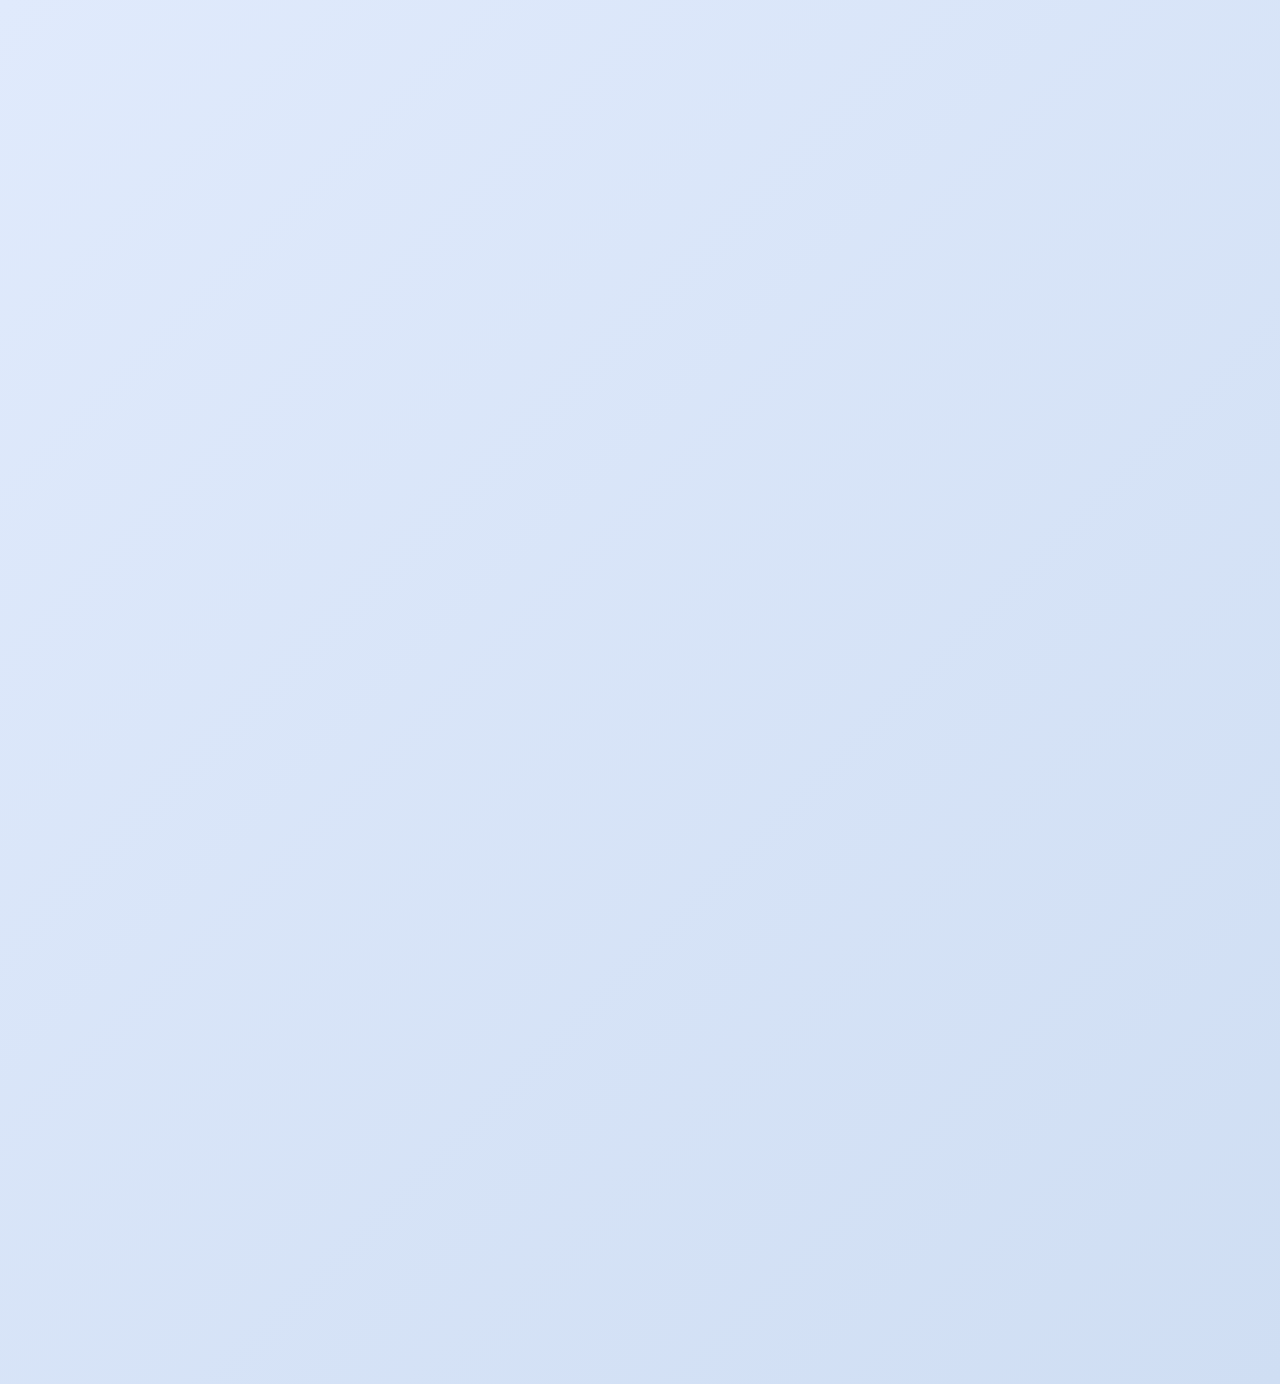
<file: index.html>
<!DOCTYPE html>
<html lang="fr">
<head>
    <meta charset="UTF-8">
    <meta http-equiv="X-UA-Compatible" content="IE=edge">
    <meta name="viewport" content="width=device-width, initial-scale=1.0">
    <link rel="stylesheet" href="css/style.css">
    <title>CV - Lovatiana Maminirina</title>
    <link href="https://fonts.googleapis.com/css2?family=Poppins:wght@300;400;600&display=swap" rel="stylesheet">
    
    
</head>
<body>

    <div class="cv-container">
        <header>
            <img src="images/sary.jpg" alt="Photo de profil" class="profile-img">
            <h1>ANDRIANOMENJANAHARY</h1>
            <p class="subtitle">Lovatiana Maminirina</p>
        </header>

        <section>
            <h2>Informations Personnelles</h2>
            <div class="info-grid">
                <div class="info-item"><strong>Né le :</strong> 09 Octobre 2007 à Sabotsy Namehana</div>
                <div class="info-item"><strong>Adresse :</strong> Lot C/0 Villa Finoana FLM Mahamanina</div>
                <div class="info-item"><strong>Email :</strong> nomenjanaharylovatiana2609@gmail.com</div>
                <div class="info-item"><strong>Contact :</strong> 038 52 610 19</div>
                <div class="info-item"><strong>Situation :</strong> Célibataire</div>
            </div>
        </section>

        <section>
            <h2>Formation et Diplômes</h2>
            <table>
                <thead>
                    <tr>
                        <th>Année</th>
                        <th>Diplôme</th>
                    </tr>
                </thead>
                <tbody>
                    <tr>
                        <td>2025</td>
                        <td>BACCALAUREAT SERIE D</td>
                    </tr>
                    <tr>
                        <td>2024</td>
                        <td>BACCALAUREAT SERIE A2</td>
                    </tr>
                    <tr>
                        <td>2022</td>
                        <td>BEPC</td>
                    </tr>
                    <tr>
                        <td>2018</td>
                        <td>CEPE</td>
                    </tr>
                </tbody>
            </table>
        </section>

        <section class="skills-list">
            <h2>Connaissances Linguistiques</h2>
            <p><strong>Malagasy :</strong> Langue maternelle</p>
            <p><strong>Français :</strong> Parlé et écrit</p>
            <p><strong>Anglais :</strong> Niveau scolaire</p>
        </section>

        <section>
            <h2>Centres d'intérêt</h2>
            <div class="hobbies-tags">
                <span class="tag">Lecture</span>
                <span class="tag">Musique</span>
                <span class="tag">Danse</span>
                <span class="tag">Balade</span>
                <span class="tag">Basketball</span>
                <span class="tag">Chant</span>
                <span class="tag">Apprentissage</span>
            </div>
    
            
        </section>
    </div>

</body>
</html>
</file>
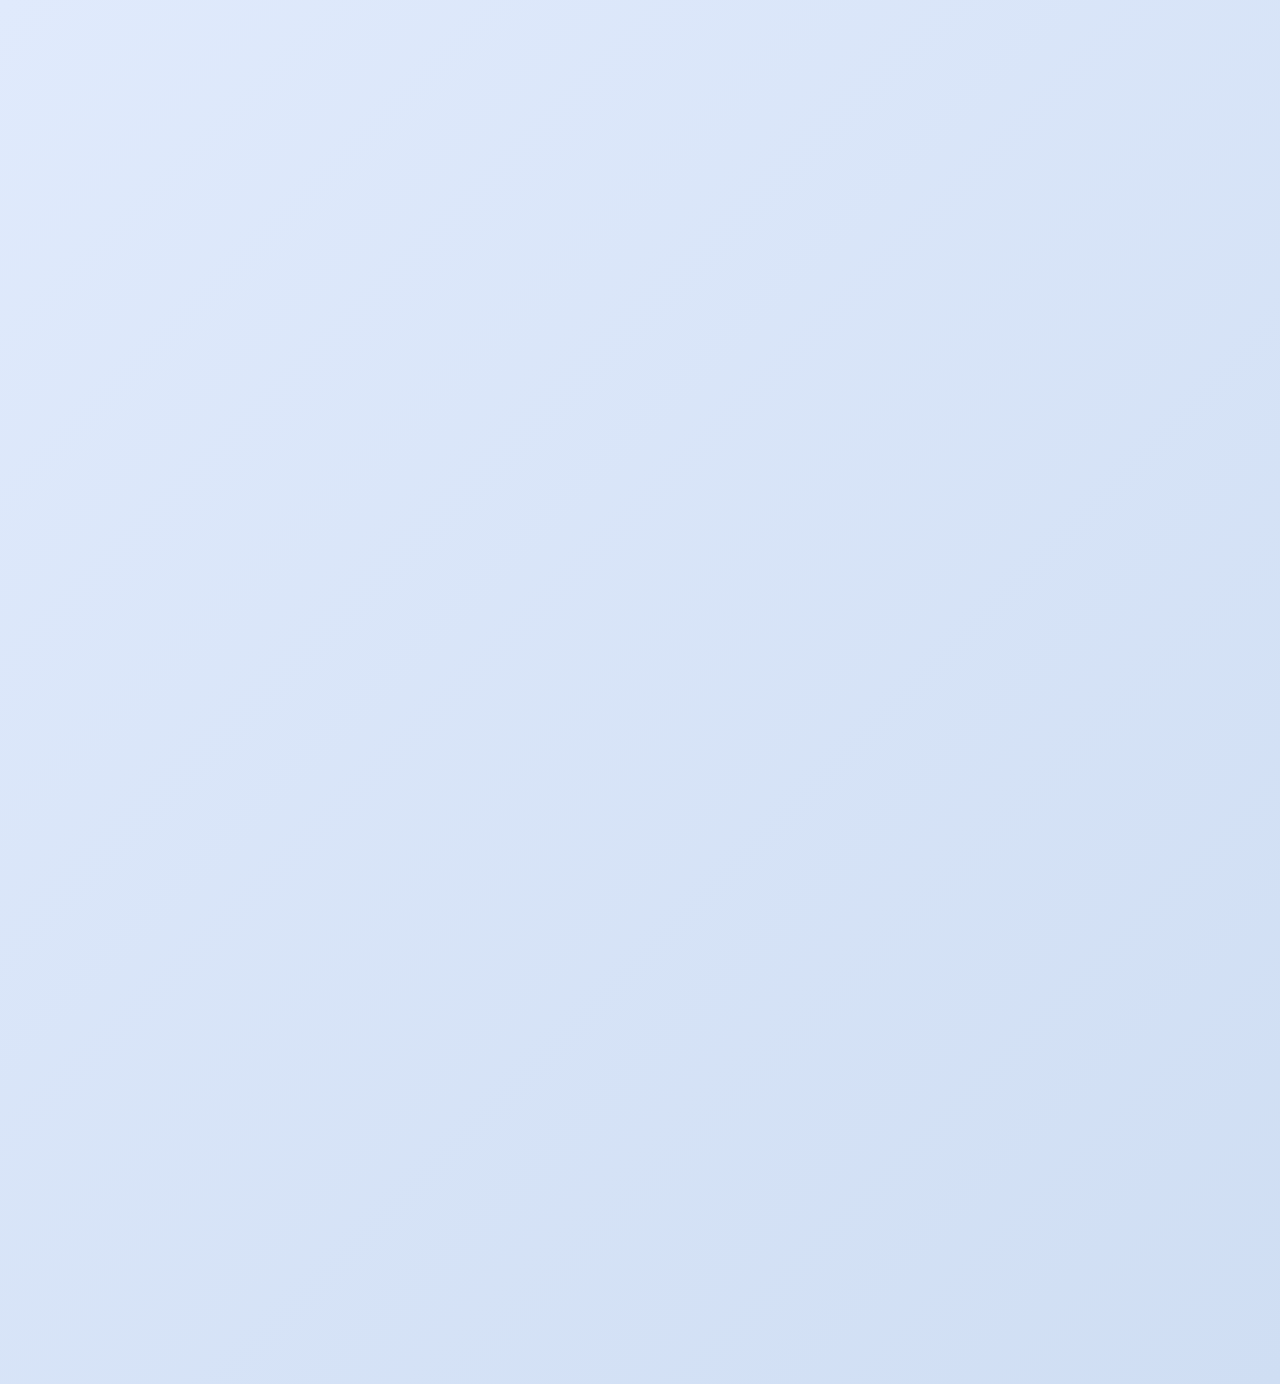
<file: home.html>
<!DOCTYPE html>
<html lang="fr">
<head>
    <meta charset="UTF-8">
    <meta http-equiv="X-UA-Compatible" content="IE=edge">
    <meta name="viewport" content="width=device-width, initial-scale=1.0">
    <link rel="stylesheet" href="css/style.css">
    <title>CV - Lovatiana Maminirina</title>
    <link href="https://fonts.googleapis.com/css2?family=Poppins:wght@300;400;600&display=swap" rel="stylesheet">
    
    
</head>
<body>

    <div class="cv-container">
        <header>
            <img src="images/sary.jpg" alt="Photo de profil" class="profile-img">
            <h1>ANDRIANOMENJANAHARY</h1>
            <p class="subtitle">Lovatiana Maminirina</p>
        </header>

        <section>
            <h2>Informations Personnelles</h2>
            <div class="info-grid">
                <div class="info-item"><strong>Né le :</strong> 09 Octobre 2007 à Sabotsy Namehana</div>
                <div class="info-item"><strong>Adresse :</strong> Lot C/0 Villa Finoana FLM Mahamanina</div>
                <div class="info-item"><strong>Email :</strong> nomenjanaharylovatiana2609@gmail.com</div>
                <div class="info-item"><strong>Contact :</strong> 038 52 610 19</div>
                <div class="info-item"><strong>Situation :</strong> Célibataire</div>
            </div>
        </section>

        <section>
            <h2>Formation et Diplômes</h2>
            <table>
                <thead>
                    <tr>
                        <th>Année</th>
                        <th>Diplôme</th>
                    </tr>
                </thead>
                <tbody>
                    <tr>
                        <td>2025</td>
                        <td>BACCALAUREAT SERIE D</td>
                    </tr>
                    <tr>
                        <td>2024</td>
                        <td>BACCALAUREAT SERIE A2</td>
                    </tr>
                    <tr>
                        <td>2022</td>
                        <td>BEPC</td>
                    </tr>
                    <tr>
                        <td>2018</td>
                        <td>CEPE</td>
                    </tr>
                </tbody>
            </table>
        </section>

        <section class="skills-list">
            <h2>Connaissances Linguistiques</h2>
            <p><strong>Malagasy :</strong> Langue maternelle</p>
            <p><strong>Français :</strong> Parlé et écrit</p>
            <p><strong>Anglais :</strong> Niveau scolaire</p>
        </section>

        <section>
            <h2>Centres d'intérêt</h2>
            <div class="hobbies-tags">
                <span class="tag">Lecture</span>
                <span class="tag">Musique</span>
                <span class="tag">Danse</span>
                <span class="tag">Balade</span>
                <span class="tag">Basketball</span>
                <span class="tag">Chant</span>
                <span class="tag">Apprentissage</span>
            </div>
    
            
        </section>
    </div>

</body>
</html>
</file>
<file: css/style.css>
/* --- 1. CONFIGURATION DE BASE --- */
        :root {
            --primary-color: #21627a; /* Bleu moderne */
            --secondary-color: #2c3950; /* Gris foncé */
            --bg-color: #f4f7f6;
            --card-bg: #ffffff;
            --text-color: #555;
        }

        * {
            margin: 0;
            padding: 0;
            box-sizing: border-box;
        }

        body {
            font-family: 'Poppins', sans-serif;
            background: linear-gradient(135deg, #e0eafc 0%, #cfdef3 100%);
            color: var(--text-color);
            display: flex;
            justify-content: center;
            padding: 40px 20px;
            min-height: 100vh;
        }

        /* --- 2. CONTENEUR PRINCIPAL --- */
        .cv-container {
            background: var(--card-bg);
            width: 100%;
            max-width: 800px;
            padding: 40px;
            border-radius: 20px;
            box-shadow: 0 15px 35px rgba(0,0,0,0.1);
            
            /* Animation d'entrée globale */
            opacity: 0;
            animation: fadeInScale 0.8s ease-out forwards;
        }

        /* --- 3. HEADER & PHOTO --- */
        header {
            text-align: center;
            margin-bottom: 40px;
            border-bottom: 2px solid #eee;
            padding-bottom: 20px;
        }

        .profile-img {
            width: 150px;
            height: 150px;
            object-fit: cover;
            border-radius: 50%;
            border: 4px solid var(--primary-color);
            box-shadow: 0 5px 15px rgba(74, 144, 226, 0.3);
            margin-bottom: 15px;
            transition: transform 0.3s ease;
        }

        .profile-img:hover {
            transform: scale(1.05) rotate(2deg);
        }

        h1 {
            color: var(--secondary-color);
            font-size: 2.2rem;
            margin-bottom: 5px;
            letter-spacing: 1px;
        }

        .subtitle {
            color: var(--primary-color);
            font-weight: 600;
            text-transform: uppercase;
            font-size: 0.9rem;
        }

        /* --- 4. SECTIONS --- */
        section {
            margin-bottom: 30px;
            
            /* Animation décalée pour chaque section */
            opacity: 0;
            animation: slideUp 0.6s ease-out forwards;
        }

        /* Délais d'animation pour effet cascade */
        section:nth-child(2) { animation-delay: 0.2s; } /* Info */
        section:nth-child(3) { animation-delay: 0.4s; } /* Diplome */
        section:nth-child(4) { animation-delay: 0.6s; } /* Langues */
        section:nth-child(5) { animation-delay: 0.8s; } /* Activités */

        h2 {
            color: var(--secondary-color);
            border-left: 5px solid var(--primary-color);
            padding-left: 15px;
            margin-bottom: 20px;
            font-size: 1.4rem;
            text-transform: uppercase;
        }

        /* Style des informations personnelles */
        .info-grid {
            display: grid;
            grid-template-columns: repeat(auto-fit, minmax(300px, 1fr));
            gap: 15px;
        }

        .info-item {
            background: #f9f9f9;
            padding: 10px 15px;
            border-radius: 8px;
            font-size: 0.95rem;
        }

        .info-item strong {
            color: var(--secondary-color);
        }

        /* --- 5. TABLEAU DIPLOMES --- */
        table {
            width: 100%;
            border-collapse: collapse;
            overflow: hidden;
            border-radius: 10px;
            box-shadow: 0 0 20px rgba(0,0,0,0.05);
        }

        th {
            background-color: var(--primary-color);
            color: white;
            padding: 12px;
            text-align: left;
        }

        td {
            padding: 12px;
            border-bottom: 1px solid #eee;
        }

        tr {
            transition: background-color 0.2s;
        }

        tr:hover td {
            background-color: #ebf5ff;
        }

        /* --- 6. LANGUES & LOISIRS --- */
        .skills-list p, .hobbies-list p {
            margin-bottom: 8px;
            padding-left: 20px;
            position: relative;
        }

        .skills-list p::before {
            content: "✔";
            color: var(--primary-color);
            position: absolute;
            left: 0;
            font-weight: bold;
        }

        .hobbies-tags {
            display: flex;
            flex-wrap: wrap;
            gap: 10px;
        }

        .tag {
            background-color: var(--primary-color);
            color: white;
            padding: 5px 15px;
            border-radius: 20px;
            font-size: 0.85rem;
            transition: transform 0.2s;
        }

        .tag:hover {
            transform: translateY(-3px);
            background-color: var(--secondary-color);
        }

        /* --- 7. ANIMATIONS KEYFRAMES --- */
        @keyframes fadeInScale {
            from {
                opacity: 0;
                transform: scale(0.95);
            }
            to {
                opacity: 1;
                transform: scale(1);
            }
        }

        @keyframes slideUp {
            from {
                opacity: 0;
                transform: translateY(30px);
            }
            to {
                opacity: 1;
                transform: translateY(0);
            }
        }

        /* --- 8. RESPONSIVE MOBILE --- */
        @media (max-width: 600px) {
            .cv-container {
                padding: 20px;
            }
            h1 { font-size: 1.5rem; }
            .info-grid { grid-template-columns: 1fr; }
        }
</file>
